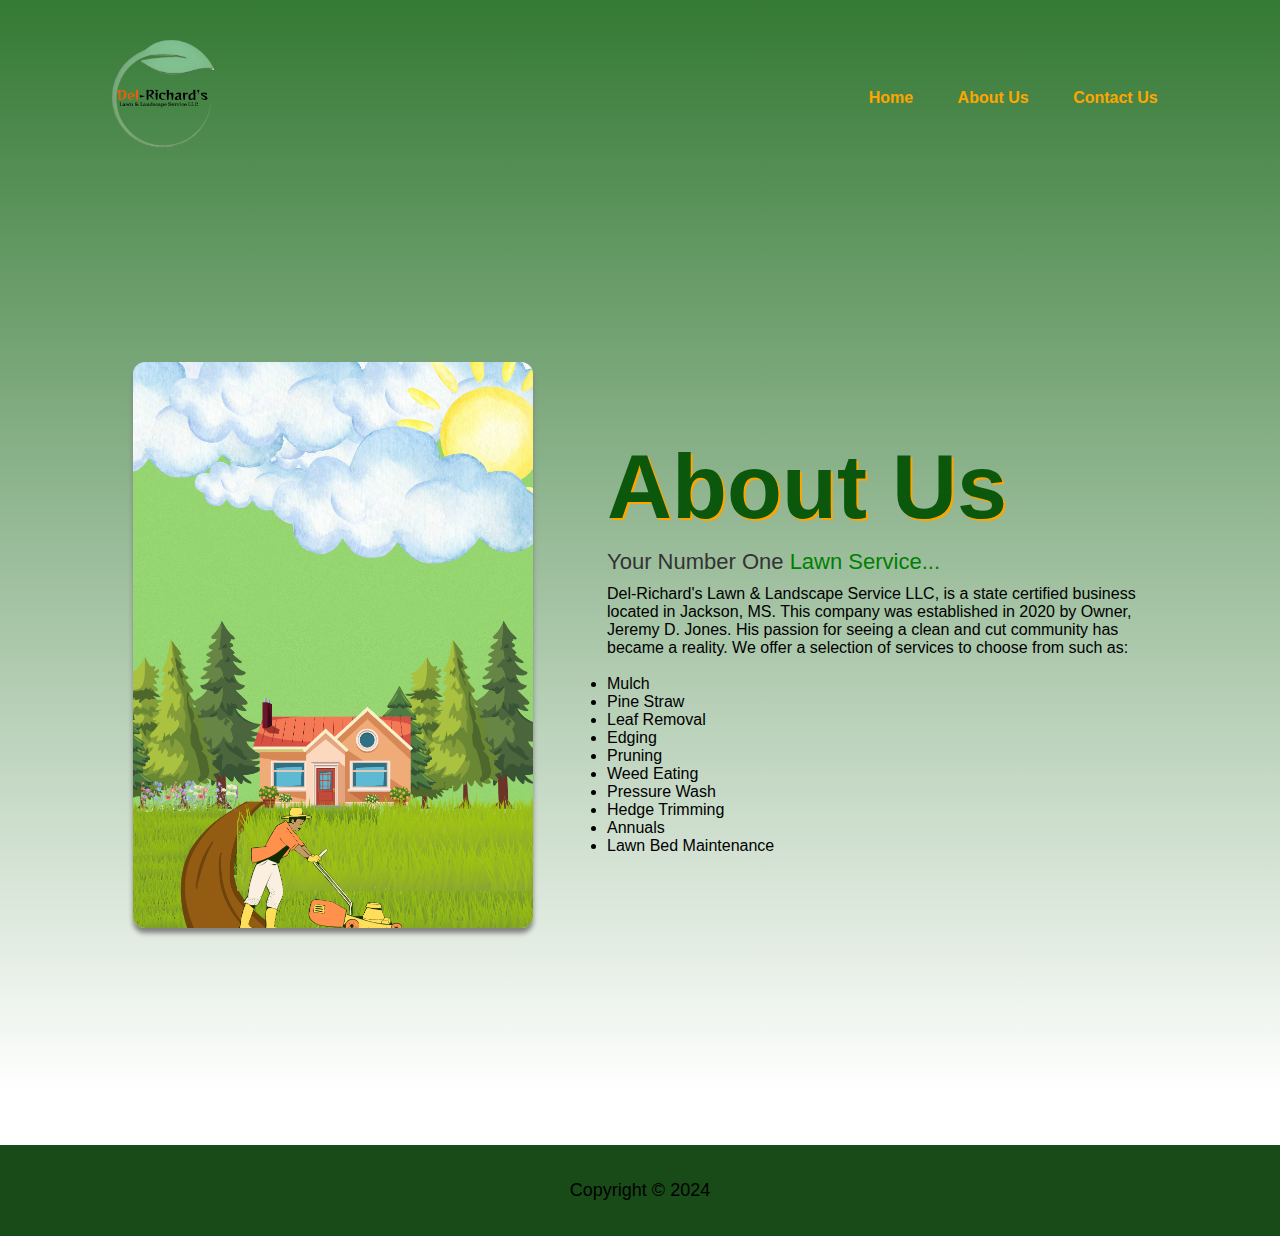
<file: about.html>
<!DOCTYPE html>
<html lang="en">
<head>
    <meta charset="UTF-8">
    <meta name="viewport" content="width=device-width, initial-scale=1.0">
    <title>Del-Richard's Lawn & Landscape Services</title>
    <link href="about.css" rel="stylesheet">
</head>
<body>
    <div class="container">
      <nav>
        <img src="images/newdelrichardlogo.png" class="logo">
        <ul>
          <a class="active"></a>
          <li><a href="index.html">Home</a></li>
          <li><a href="about.html">About Us</a></li>
          <li><a href="contact.html">Contact Us</a></li>
          
      </ul>
    
      </nav>

       <section class="about-us">
        <div class="about">
          <img src="images/delrichardapppic.png" class="pic" />
          <div class="text">
            <h2>About Us</h2>
            <h5>Your Number One <span>Lawn Service...</span></h5>
            <We>Del-Richard's Lawn & Landscape Service LLC, is a state certified business located in Jackson, MS. This company was established in 2020 by Owner, Jeremy D. Jones. His passion for seeing a clean and cut community has became a reality. We offer a selection of services to choose from such as:<br>
              <br><li>Mulch</li>
              <li>Pine Straw</li>
              <li>Leaf Removal</li>
              <li>Edging</li>
              <li>Pruning</li>
              <div class="about-us3">
                <li>Weed Eating</li>
                <li>Pressure Wash</li>
                <li>Hedge Trimming</li>
                <li>Annuals</li>
                <li>Lawn Bed Maintenance</li></p>
          </div>
        </div>
        </section>
      <footer>
        Copyright &copy 2024</footer>
    
</body>
</html>
</file>
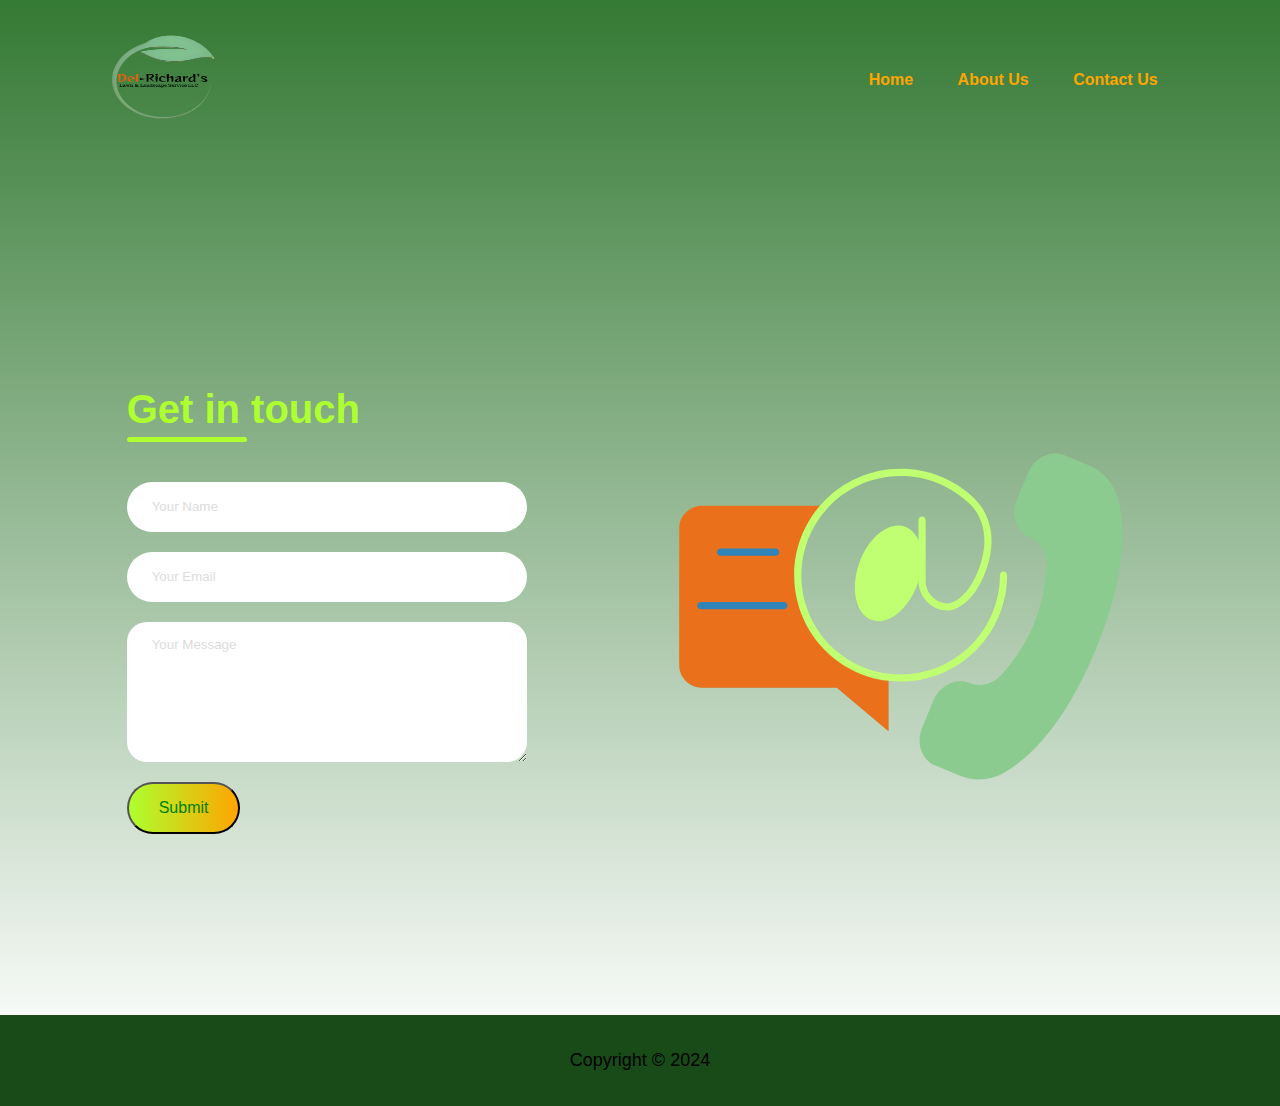
<file: contact.html>
<!DOCTYPE html> 
<html lang="en"> 
  
<head> 
    <meta charset="UTF-8"> 
    <meta name="viewport" 
          content="width=device-width, 
                   initial-scale=1.0"> 
    <title>Del-Richard's Lawn & Landscape Services</title> 
    <link rel="stylesheet" href="contact.css"> 
</head> 
  
<body> 
    <div class="hero">
        <nav class="hero">
            <img src="images/newdelrichardlogo.png" width="120px" height="120px">

            <ul>
                <a class="active"></a>
                <li><a href="index.html">Home</a></li>
                <li><a href="about.html">About Us</a></li>
                <li><a href="contact.html">Contact Us</a></li>
                
            </ul>
        </nav>
        <div class="contact-container">
            <form action="https://api.web3forms.com/submit" method="POST" class="contact-left">
                <div class="contact-left-title">
                    <h2>Get in touch</h2>
                    <hr>
                </div>
                <input type="hidden" name="access_key" value="381d7167-f893-4b06-8d3b-0957335d4e0c">
                <input type="text" name="name" placeholder="Your Name" class="contact-inputs" required> 
                <input type="email" name="email" placeholder="Your Email" class="contact-inputs" required>        
                <textarea name="message" placeholder="Your Message" class="contact-inputs" required></textarea>      
                <button type="submit">Submit</button>   
        </form>
        <div class="contact-right">
        <img src="images/delrichardcontactimg.png">
        </div>
        <footer>
            Copyright &copy 2024</footer>
    
</body> 
  
</html>
</file>
<file: about.css>
/* Styles.css */
@import url("https://fonts.googleapis.com/css?family=Josefin+Sans"); 
  
* { 
    margin: 0; 
    padding: 0; 
    box-sizing: border-box;
    font-family: 'Poppins', sans-serif;
}
body{
    
    background: linear-gradient(rgb(52, 121, 52),white);
    background-repeat: no-repeat;
}

.logo{
    width: 120px;
    cursor: pointer;
    color: orange;
  }

nav{
    display: flex;
    width: 84%;
    margin: auto;
    padding: 20px 0;
    align-items: center;
    justify-content: space-between;
}

nav ul li {
    display: inline-block;
    list-style: none;
    margin: 10px 20px;
}

nav ul li a {
    text-decoration: none;
    color: orange;
    font-weight: bold;

}

nav ul li a:hover {
    color: wheat;
}
.contact-container{
    height: 100vh;
    display: flex;
    align-items: center;
    justify-content: space-evenly;

}
@media (max-width:800px) {
    .contact-inputs{
        width: 80vw;
    }
    .contact-right{
        display: none;
    }
}
footer {
    background: rgb(24, 75, 24);
    font-size: 18px;
    padding: 35px;
    text-align: center;
    position: absolute;
    margin-top: 50px;
    right: 0;
    left: 0;
}
.about-us {
    display: flex;
    align-items: center;
    height: 100vh;
    width: 100%;
    padding: 90px 0;
    
  }
  .pic {
    height: auto;
    width: 400px;
    border-radius: 12px;
    box-shadow: gray 0px 5px 5px;
  }
  .about {
    width: 1130px;
    max-width: 85%;
    margin: 0 auto;
    display: flex;
    align-items: center;
    justify-content: space-around;
  }
  .text {
    width: 540px;
  }
  .text h2 {
    
    font-size: 90px;
    font-weight: 600;
    margin-bottom: 10px;
    text-shadow: orange 2px 2px;
    color: rgb(11, 87, 11);
  }
  .text h5 {
    color: #333;
    font-size: 22px;
    font-weight: 500;
    margin-bottom: 10px;
  }
  span {
    color: green;
  }
  .text p {
    color: #333;
    font-size: 18px;
    line-height: 25px;
    letter-spacing: 1px;
  }
  .data {
    margin-top: 30px;
  }
  @media (max-width:800px) {
    .contact-inputs{
        width: 80vw;
    }
    .contact-right{
        display: none;
    }
}
</file>
<file: contact.css>
/* Styles.css */
@import url("https://fonts.googleapis.com/css?family=Josefin+Sans"); 
  
* { 
    margin: 0; 
    padding: 0; 
    box-sizing: border-box;
    font-family: 'Poppins', sans-serif;
}
body{
    
    background: linear-gradient(rgb(52, 121, 52),white);
}


.logo{
    width: 120px;
    cursor: pointer;
    color: orange;
  }

nav{
    display: flex;
    width: 84%;
    margin: auto;
    padding: 20px 0;
    align-items: center;
    justify-content: space-between;
}

nav ul li {
    display: inline-block;
    list-style: none;
    margin: 10px 20px;
}

nav ul li a {
    text-decoration: none;
    color: orange;
    font-weight: bold;

}

nav ul li a:hover {
    color: wheat;
}
.contact-container{
    height: 100vh;
    display: flex;
    align-items: center;
    justify-content: space-evenly;

}
.contact-left{
    display: flex;
    flex-direction: column;
    align-items: start;
    gap: 20px;
}
.contact-left-title h2{
    font-weight: 600;
    color: greenyellow;
    font-size: 40px;
    margin-bottom: 5px;
}
.contact-left-title hr{
    border: none;
    width: 120px;
    height: 5px;
    background-color: greenyellow;
    border-radius: 10px;
    margin-bottom: 20px;
}
.contact-inputs{
    width: 400px;
    height: 50px;
    border: none;
    outline: none;
    padding-left: 25px;
    font-weight: 500;
    color: greenyellow;
    border-radius: 50px;
}
.contact-left textarea{
    height: 140px;
    padding-top: 15px;
    border-radius:20px;
}
.contact-inputs:focus{
    border: 2px solid orange;
}
.contact-inputs::placeholder{
    color: gainsboro;
}
.contact-left button{
    display: flex;
    align-items: center;
    padding: 15px 30px;
    font-size: 16px;
    color: green;
    gap: 10px;
    border-radius: 50px;
    background: linear-gradient(270deg, orange,greenyellow);
    cursor: pointer;
}
.contact-right img{
    width: 500px;
}
@media (max-width:800px) {
    .contact-inputs{
        width: 80vw;
    }
    .contact-right{
        display: none;
    }
}
footer {
    background: rgb(24, 75, 24);
    font-size: 18px;
    padding: 35px;
    text-align: center;
    position: absolute;
    margin-top: 900px;
    right: 0;
    left: 0;
}
</file>
